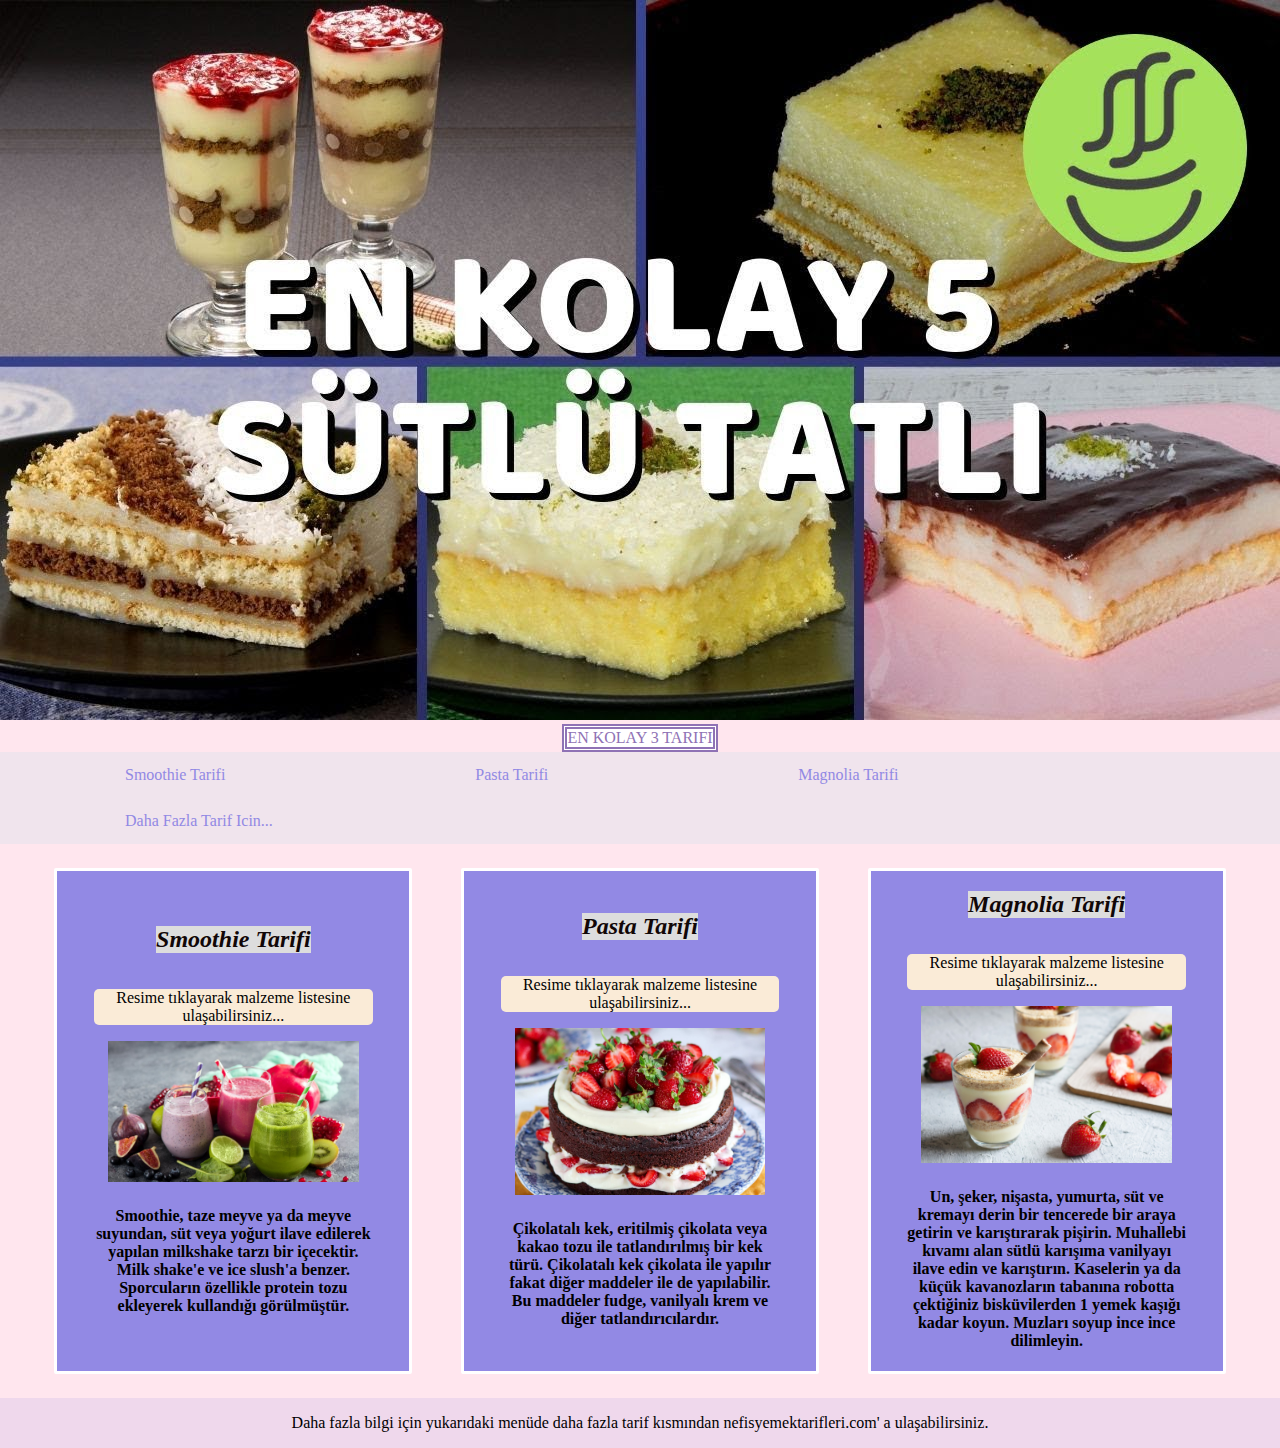
<file: index.html>
<!DOCTYPE html>
<html lang="en">
  <head>
    <meta charset="UTF-8" />
    <meta http-equiv="X-UA-Compatible" content="IE=edge" />
    <meta name="viewport" content="width=device-width, initial-scale=1.0" />
    <title>Tarifler...</title>
    <link rel="stylesheet" href="app.css" />
  </head>
  <body>
    <div class="sayfa">
      <div class="baslik">
        <img src="image/maxresdefault.jpeg" alt="" />
      </div>
      <div class="aciklama">EN KOLAY 3 TARIFI</div>
      <div class="menu">
        <ul>
          <li><a href="smoothie.html">Smoothie Tarifi</a></li>
          <li><a href="pasta.html">Pasta Tarifi</a></li>
          <li><a href="magnolia.html">Magnolia Tarifi</a></li>
          <li>
            <a href="https://www.nefisyemektarifleri.com/"
              >Daha Fazla Tarif Icin...</a
            >
          </li>
        </ul>
      </div>
    </div>
    <div class="icerik">
      <div class="sol-sutun sutun">
        <h2>Smoothie Tarifi</h2>
        <p>Resime tıklayarak malzeme listesine ulaşabilirsiniz...</p>
        <a href="smoothie.html"
          ><img
            src="image/smoothieler-dusundugumuz-kadar-saglikli-mi_5953.jpeg"
            alt="Smoothie Resimi"
        /></a>
        <h4>
          Smoothie, taze meyve ya da meyve suyundan, süt veya yoğurt ilave
          edilerek yapılan milkshake tarzı bir içecektir. Milk shake'e ve ice
          slush'a benzer. Sporcuların özellikle protein tozu ekleyerek
          kullandığı görülmüştür.
        </h4>
      </div>
      <div class="orta-sutun sutun">
        <h2>Pasta Tarifi</h2>
        <p>Resime tıklayarak malzeme listesine ulaşabilirsiniz...</p>
        <a href="pasta.html"
          ><img
            src="image/cikolatali-cilekli-pasta-tarifi.jpeg"
            alt="Pasta Resimi"
        /></a>
        <h4>
          Çikolatalı kek, eritilmiş çikolata veya kakao tozu ile tatlandırılmış
          bir kek türü. Çikolatalı kek çikolata ile yapılır fakat diğer maddeler
          ile de yapılabilir. Bu maddeler fudge, vanilyalı krem ve diğer
          tatlandırıcılardır.
        </h4>
      </div>
      <div class="sag-sutun sutun">
        <h2>Magnolia Tarifi</h2>
        <p>Resime tıklayarak malzeme listesine ulaşabilirsiniz...</p>
        <a href="magnolia.html"
          ><img
            src="image/e2538962cdd51523ddbabad5051681dd8ba1bc00.jpeg"
            alt=""
        /></a>
        <h4>
          Un, şeker, nişasta, yumurta, süt ve kremayı derin bir tencerede bir
          araya getirin ve karıştırarak pişirin. Muhallebi kıvamı alan sütlü
          karışıma vanilyayı ilave edin ve karıştırın. Kaselerin ya da küçük
          kavanozların tabanına robotta çektiğiniz bisküvilerden 1 yemek kaşığı
          kadar koyun. Muzları soyup ince ince dilimleyin.
        </h4>
      </div>
    </div>
    <div class="clear"></div>
    <div class="alt">
      <p>
        Daha fazla bilgi için yukarıdaki menüde daha fazla tarif kısmından
        nefisyemektarifleri.com' a ulaşabilirsiniz.
      </p>
    </div>
  </body>
</html>
</file>
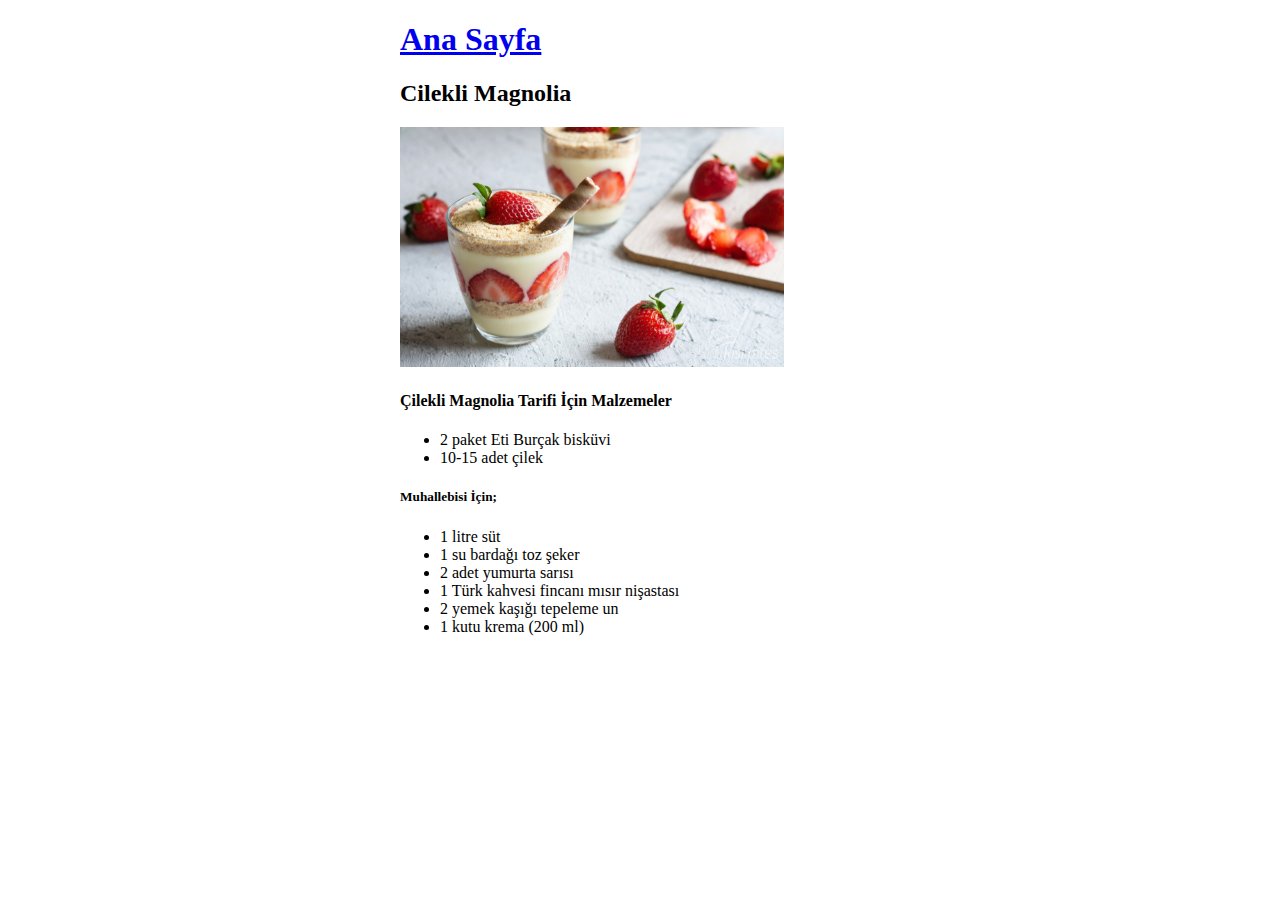
<file: magnolia.html>
<!DOCTYPE html>
<html lang="en">
  <head>
    <meta charset="UTF-8" />
    <meta http-equiv="X-UA-Compatible" content="IE=edge" />
    <meta name="viewport" content="width=device-width, initial-scale=1.0" />
    <title>Magnolia</title>
    <link rel="stylesheet" href="tarifler.css" />
  </head>
  <body>
    <h1><a href="index.html">Ana Sayfa</a></h1>
    <h2>Cilekli Magnolia</h2>
    <img src="image/e2538962cdd51523ddbabad5051681dd8ba1bc00.jpeg" alt="" />
    <h4>Çilekli Magnolia Tarifi İçin Malzemeler</h4>
    <ul>
      <li>2 paket Eti Burçak bisküvi</li>
      <li>10-15 adet çilek</li>
    </ul>
    <h5>Muhallebisi İçin;</h5>
    <ul>
      <li>1 litre süt</li>
      <li>1 su bardağı toz şeker</li>
      <li>2 adet yumurta sarısı</li>
      <li>1 Türk kahvesi fincanı mısır nişastası</li>
      <li>2 yemek kaşığı tepeleme un</li>
      <li>1 kutu krema (200 ml)</li>
    </ul>
  </body>
</html>
</file>
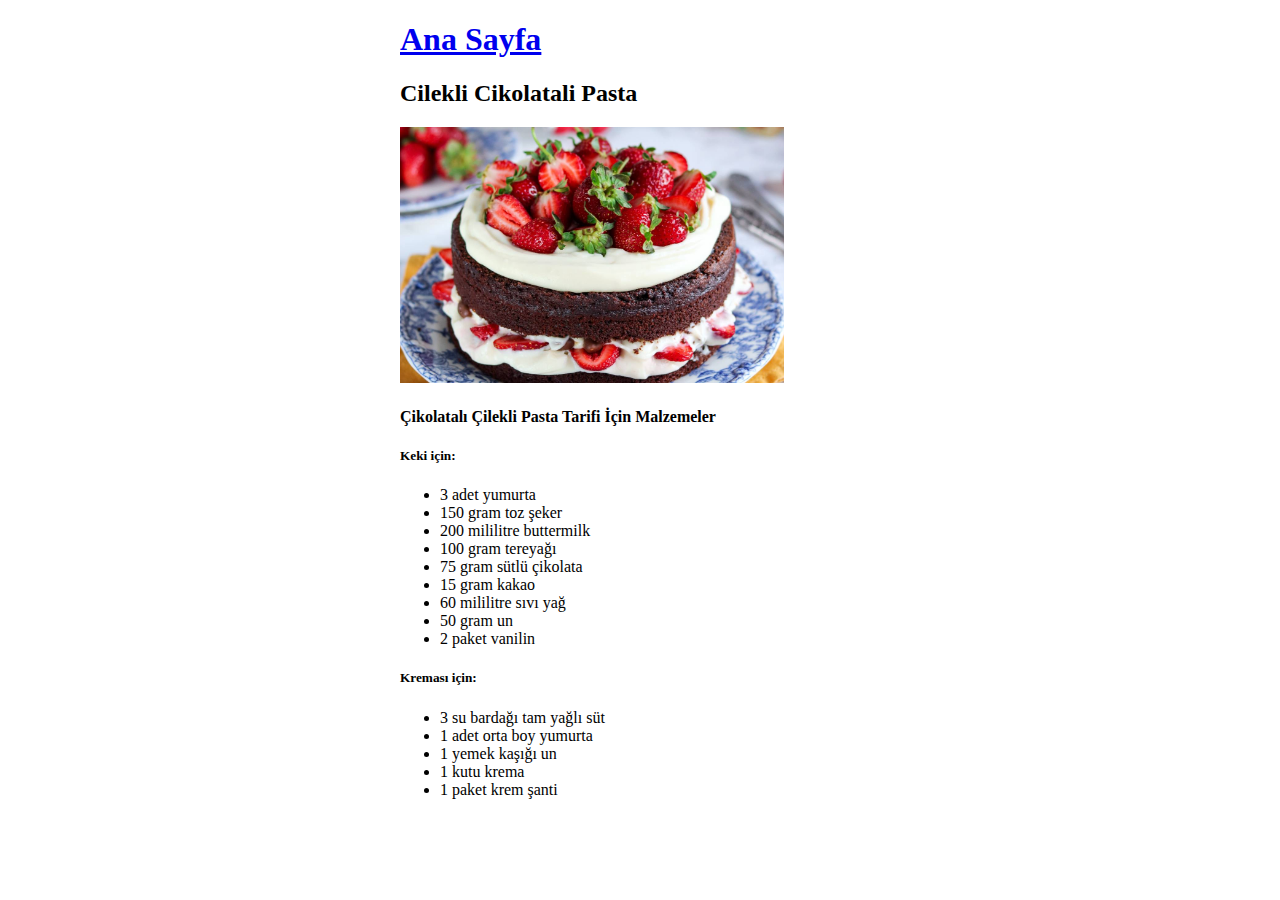
<file: pasta.html>
<!DOCTYPE html>
<html lang="en">
  <head>
    <meta charset="UTF-8" />
    <meta http-equiv="X-UA-Compatible" content="IE=edge" />
    <meta name="viewport" content="width=device-width, initial-scale=1.0" />
    <title>Pasta</title>
    <link rel="stylesheet" href="tarifler.css" />
  </head>
  <body>
    <h1><a href="index.html">Ana Sayfa</a></h1>
    <h2>Cilekli Cikolatali Pasta</h2>
    <img src="image/cikolatali-cilekli-pasta-tarifi.jpeg" alt="" />
    <h4>Çikolatalı Çilekli Pasta Tarifi İçin Malzemeler</h4>
    <h5>Keki için:</h5>
    <ul>
      <li>3 adet yumurta</li>
      <li>150 gram toz şeker</li>
      <li>200 mililitre buttermilk</li>
      <li>100 gram tereyağı</li>
      <li>75 gram sütlü çikolata</li>
      <li>15 gram kakao</li>
      <li>60 mililitre sıvı yağ</li>
      <li>50 gram un</li>
      <li>2 paket vanilin</li>
    </ul>
    <h5>Kreması için:</h5>
    <ul>
      <li>3 su bardağı tam yağlı süt</li>
      <li>1 adet orta boy yumurta</li>
      <li>1 yemek kaşığı un</li>
      <li>1 kutu krema</li>
      <li>1 paket krem şanti</li>
    </ul>
  </body>
</html>
</file>
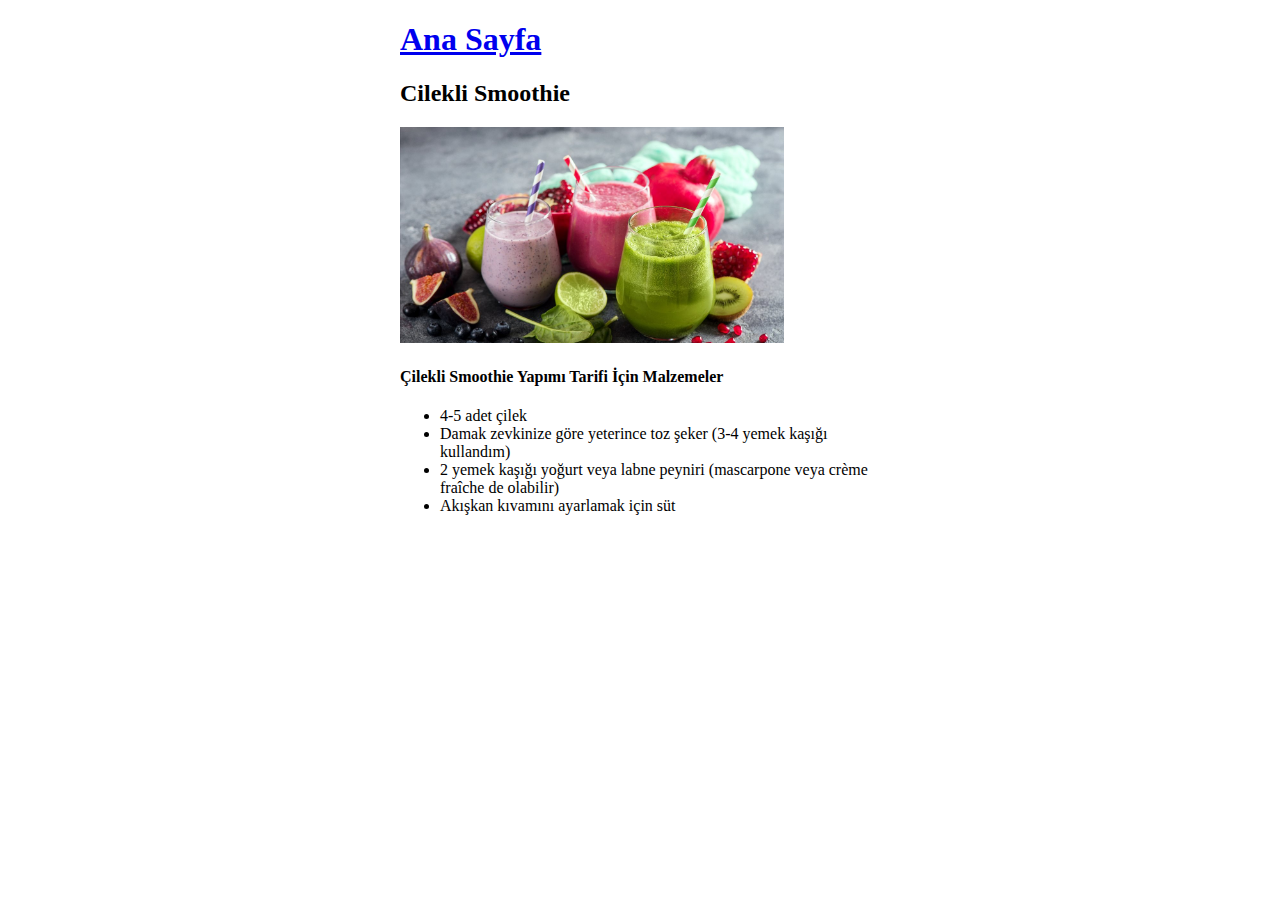
<file: smoothie.html>
<!DOCTYPE html>
<html lang="en">
  <head>
    <meta charset="UTF-8" />
    <meta http-equiv="X-UA-Compatible" content="IE=edge" />
    <meta name="viewport" content="width=device-width, initial-scale=1.0" />
    <title>Smoothie</title>
    <link rel="stylesheet" href="tarifler.css" />
  </head>
  <body>
    <h1><a href="index.html">Ana Sayfa</a></h1>
    <h2>Cilekli Smoothie</h2>
    <img
      src="image/smoothieler-dusundugumuz-kadar-saglikli-mi_5953.jpeg"
      alt=""
    />
    <h4>Çilekli Smoothie Yapımı Tarifi İçin Malzemeler</h4>
    <ul>
      <li>4-5 adet çilek</li>
      <li>
        Damak zevkinize göre yeterince toz şeker (3-4 yemek kaşığı kullandım)
      </li>
      <li>
        2 yemek kaşığı yoğurt veya labne peyniri (mascarpone veya crème fraîche
        de olabilir)
      </li>
      <li>Akışkan kıvamını ayarlamak için süt</li>
    </ul>
  </body>
</html>
</file>
<file: app.css>
body {
  margin: 0;
  padding: 0;
  background-color: rgba(255, 171, 200, 0.3);
}
* {
  justify-content: center;
  align-items: center;
}
.clear {
  clear: both;
}
.sayfa {
  display: flex;
  flex-direction: column;
}

.aciklama {
  border-style: double;
  border-width: thick;
  color: rgb(143, 114, 181);
  text-align: center;
  background: #fff;
}
.menu {
  overflow: hidden;
  background-color: rgba(182, 221, 233, 0.2);
}
.menu ul {
  margin: 0;
  padding: 0;
}
.menu ul li {
  list-style-type: none;
  float: left;
}
.menu ul li a {
  display: block;
  color: #9289e4;
  padding: 14px 125px;
  text-decoration: none;
}
.menu ul li a:hover {
  background-color: #ddd;
  color: black;
  font-style: italic;
}
.icerik {
  display: flex;
  margin-left: 30px;
  margin-right: 30px;
}

.icerik .sutun {
  display: flex;
  flex-direction: column;
  text-align: center;
  width: 23%;
  height: 426px;
  background-color: #9289e4;
  margin: 2%;
  border-radius: 2px;
  border: 3px solid #fff;
  padding: 3%;
  float: left;
}
.sutun h2 {
  align-items: center;
  justify-content: center;
  color: rgb(17, 7, 7);
  background-color: #ddd;

  font-style: italic;
}
.sutun:hover {
  background-color: #9289e425;
  transition: 300ms all;
}
.icerik img {
  width: 90%;
  height: auto;
}
.alt {
  display: flex;
  margin: auto;
  width: auto;
  height: auto;
  background-color: #9289e425;
}
.icerik p {
  background-color: antiquewhite;
  border-radius: 5px;
}
</file>
<file: tarifler.css>
body {
  margin-left: 400px;
  margin-right: 400px;
}
img {
  height: 60%;
  width: 80%;
}
</file>
